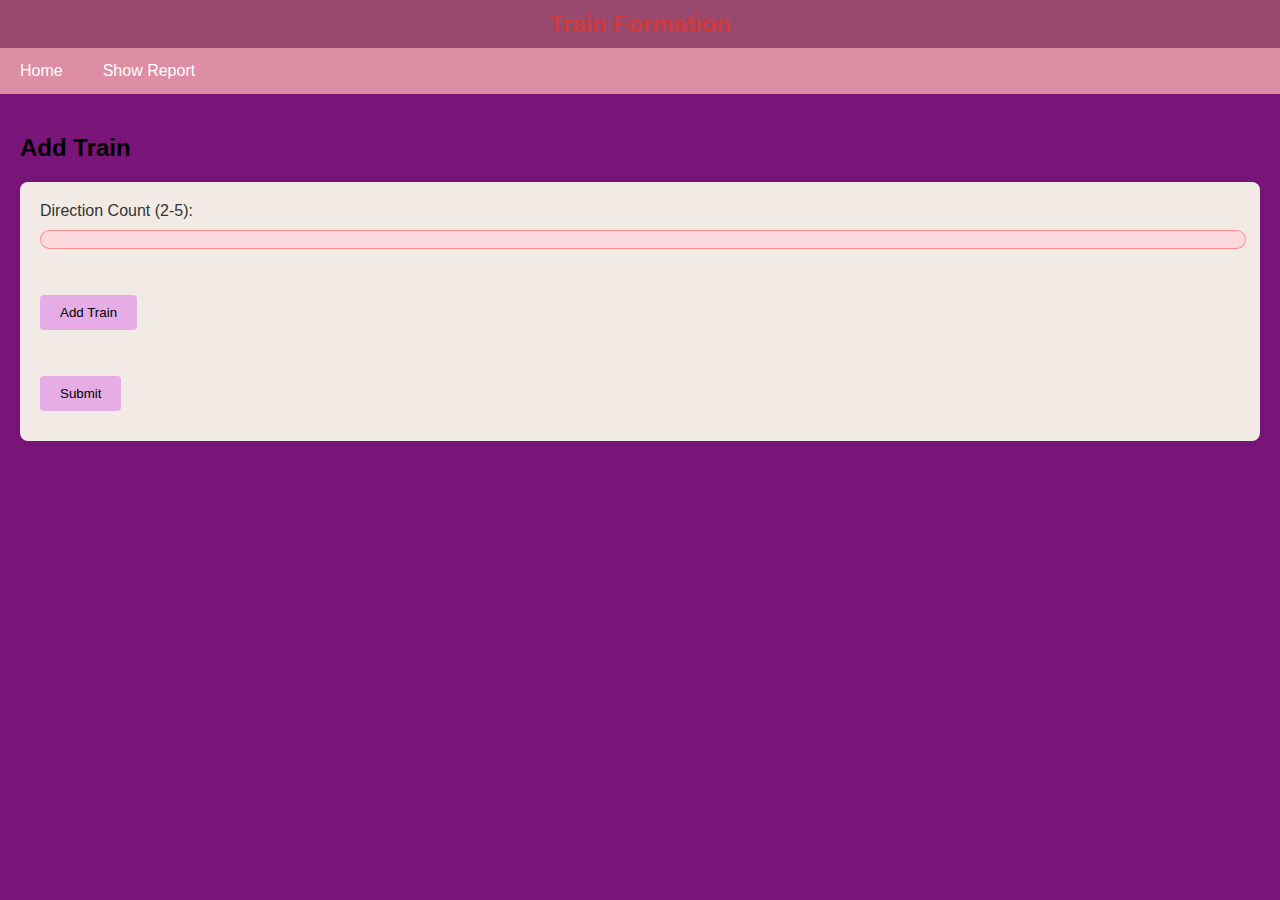
<file: target/classes/static/add_direction.html>
<!DOCTYPE html>
<html lang="en">
<head>
    <meta charset="UTF-8">
    <meta name="viewport" content="width=device-width, initial-scale=1.0">
    <title>Train Formation</title>
    <style>
    body {
        font-family: Arial, sans-serif;
        margin: 0;
        padding: 0;
        background-color: #7a157a;
    }
    header {
        background-color: #9a496e;
        color: #d13a3a;
        padding: 10px 0;
        text-align: center;
    }
    header h1 {
        margin: 0;
        font-size: 24px;
    }
    nav {
        background-color: #dd8ea4;
        overflow: hidden;
    }
    nav a {
        float: left;
        display: block;
        color: #fff;
        text-align: center;
        padding: 14px 20px;
        text-decoration: none;
    }
    nav a:hover {
        background-color: #e2c2e3;
        color: black;
    }
    label{
        color: #333333;
    }
    input{
        border-radius: 40px;
        width: 50%;
        color: #333333;
        border: 1px solid rgba(255, 0, 0, 0.35);
        background-color: #fdd9dd;
    }
    .container {
        padding: 20px;
    }
    form {
        background-color: #f2ebe5;
        padding: 20px;
        border-radius: 8px;
        box-shadow: 0 0 10px rgba(0, 0, 0, 0.1);
    }
    fieldset {
        border: 1px solid #ddd;
        padding: 10px;
        margin-bottom: 10px;
        border-radius: 4px;
    }
    legend {
        font-weight: bold;
    }
    label, input, button {
        display: block;
        width: 100%;
        margin-bottom: 10px;
    }
    button[type="button"], button[type="submit"] {
        width: auto;
        padding: 10px 20px;
        background-color: #e6ace6;
        color: black;
        border: none;
        border-radius: 4px;
        cursor: pointer;
    }
    button[type="button"]:hover, button[type="submit"]:hover {
        background-color: #555;
    }
    .modal {
        display: none;
        position: fixed;
        z-index: 1;
        left: 0;
        top: 0;
        width: 100%;
        height: 100%;
        overflow: auto;
        background-color: rgb(0, 0, 0);
        background-color: rgba(0, 0, 0, 0.4);
    }
    .modal-content {
        background-color: #f2ebe5;
        margin: 15% auto;
        padding: 20px;
        border: 1px solid #888;
        width: 80%;
        border-radius: 8px;
    }
    .close {
        color: #aaa;
        float: right;
        font-size: 28px;
        font-weight: bold;
    }
    .close:hover, .close:focus {
        color: black;
        text-decoration: none;
        cursor: pointer;
    }
</style>

</head>

<body>
<header>
    <h1>Train Formation</h1>
</header>
<nav>
    <a href="/add_direction.html">Home</a>
    <a href="#" onclick="showReport()">Show Report</a>
</nav>
<!-- Updated form to include direction input -->
<div class="container">
    <h2>Add Train</h2>
    <form id="addTrainForm" action="/addTrain" method="post">
        <label for="directionCount">Direction Count (2-5):</label>
        <input type="number" id="directionCount" name="directionCount" min="2" max="5" required><br><br>

        <div id="trainDetails"></div>

        <button type="button" onclick="addTrainField()">Add Train</button><br><br>
        <button type="submit" onclick="submitForm()">Submit</button>
    </form>
</div>

<div id="reportModal" class="modal">
    <div class="modal-content">
        <span class="close" onclick="closeModal()">&times;</span>
        <div id="reportContent"></div>
       <!-- <button class="load-data-button" onclick="loadDataFromDatabase()">Load Data from Database</button>-->
    </div>
</div>
<script>
    // Функція додавання полів для потягу
    function addTrainField() {
        const directionCount = document.getElementById('directionCount').value;
        const trainDetailsDiv = document.getElementById('trainDetails');
        trainDetailsDiv.innerHTML = '';
        for (let i = 0; i < directionCount; i++) {
            const fieldset = document.createElement('fieldset');
            fieldset.innerHTML = `
                    <legend>Direction ${i + 1}</legend>
                    <label for="Direction${i}">Direction:</label>
                    <input type="text" id="Direction${i}" name="Direction" required><br><br>
                    <label for="wagonType${i}">Wagon Type:</label>
                    <input type="text" id="wagonType${i}" name="wagonType" required><br><br>
                    <label for="wagonCount${i}">Wagon Count:</label>
                    <input type="number" id="wagonCount${i}" name="wagonCount" min="1" required><br><br>
                    <div id="wagonNumbers${i}"></div><br>
                    <label for="time${i}">Time:</label>
                    <input type="time" id="time${i}" name="time" required><br><br>
                    <label for="executor${i}">Executor:</label>
                    <input type="text" id="executor${i}" name="executor" required><br><br>
                `;
            fieldset.setAttribute('id', `direction${i}`);
            trainDetailsDiv.appendChild(fieldset);
            addWagonFields(i);
        }
    }

    // Функція додавання полів для вагонів
    function addWagonFields(directionIndex) {
        const wagonCountInput = document.getElementById(`wagonCount${directionIndex}`);
        wagonCountInput.addEventListener('change', function() {
            const wagonCount = parseInt(wagonCountInput.value);
            const wagonNumbersDiv = document.getElementById(`wagonNumbers${directionIndex}`);
            wagonNumbersDiv.innerHTML = '';
            for (let j = 0; j < wagonCount; j++) {
                const input = document.createElement('input');
                input.setAttribute('type', 'text');
                input.setAttribute('id', `wagonNumber${directionIndex}_${j}`);
                input.setAttribute('name', `wagonNumbers`);
                input.setAttribute('placeholder', `Wagon ${j + 1} Number`);
                input.setAttribute('required', 'true');
                wagonNumbersDiv.appendChild(input);
                wagonNumbersDiv.appendChild(document.createElement('br'));
            }
        });
    }

    // Функція відправки форми на сервер
    function submitForm() {
        const formData = new FormData(document.getElementById('addTrainForm'));
        fetch('/addTrain', {
            method: 'POST',
            body: formData
        })
            .then(response => response.json())
            .then(data => {
                console.log('Success:', data);
                // Оновлення UI або відображення повідомлення про успішну операцію
                alert("Дані успішно додано!");
                window.location.reload();
            })
            .catch((error) => {
                console.error('Error:', error);
                // Відображення повідомлення про помилку
                alert("Під час додавання даних виникла помилка!");
            });
    }

    // Функція відображення звіту
    function showReport() {
        const directionCount = document.getElementById('directionCount').value;
        let reportContent = "<h2>Train Formation Report</h2>";
        for (let i = 0; i < directionCount; i++) {
            reportContent += `<h3>Direction ${i + 1}:</h3>`;
            reportContent += `<p>Direction: ${document.getElementById(`Direction${i}`).value}</p>`;
            reportContent += `<p>Wagon Type: ${document.getElementById(`wagonType${i}`).value}</p>`;
            const wagonCount = parseInt(document.getElementById(`wagonCount${i}`).value);
            reportContent += "<p>Wagon Numbers: ";
            for (let j = 0; j < wagonCount; j++) {
                reportContent += `${document.getElementById(`wagonNumber${i}_${j}`).value}, `;
            }
            reportContent = reportContent.slice(0, -2); // Remove the last comma and space
            reportContent += `</p>`;
            reportContent += `<p>Time: ${document.getElementById(`time${i}`).value}</p>`;
            reportContent += `<p>Executor: ${document.getElementById(`executor${i}`).value}</p>`;
        }
        document.getElementById('reportContent').innerHTML = reportContent;
        const modal = document.getElementById('reportModal');
        modal.style.display = "block";
    }

    // Функція закриття модального вікна
    function closeModal() {
        const modal = document.getElementById('reportModal');
        modal.style.display = "none";
    }

    // Закриття модального вікна при кліку поза ним
    window.onclick = function(event) {
        const modal = document.getElementById('reportModal');
        if (event.target == modal) {
            modal.style.display = "none";
        }
    }

    // Функція завантаження даних з бази даних
    // function loadDataFromDatabase() {
    //     fetch('/getTrainData')
    //         .then(response => response.json())
    //         .then(data => {
    //             let reportContent = "<h2>Train Data from Database</h2>";
    //             if (data.length === 0) {
    //                 reportContent += "<p>No data available.</p>";
    //             } else {
    //                 data.forEach((train, index) => {
    //                     reportContent += `<h3>Direction ${index + 1}:</h3>`;
    //                     reportContent += `<p>Wagon Type: ${train.wagonType}</p>`;
    //                     reportContent += "<p>Wagon Numbers: ";
    //                     train.wagonNumbers.forEach(number => {
    //                         reportContent += `${number}, `;
    //                     });
    //                     reportContent = reportContent.slice(0, -2); // Remove the last comma and space
    //                     reportContent += `</p>`;
    //                     reportContent += `<p>Time: ${train.time}</p>`;
    //                     reportContent += `<p>Executor: ${train.executor}</p>`;
    //                 });
    //             }
    //             document.getElementById('reportContent').innerHTML = reportContent;
    //         })
    //         .catch(error => {
    //             console.error('Error:', error);
    //             document.getElementById('reportContent').innerHTML = "<p>Error loading data.</p>";
    //         });
    // }
</script>
</body>
</html>
</file>
